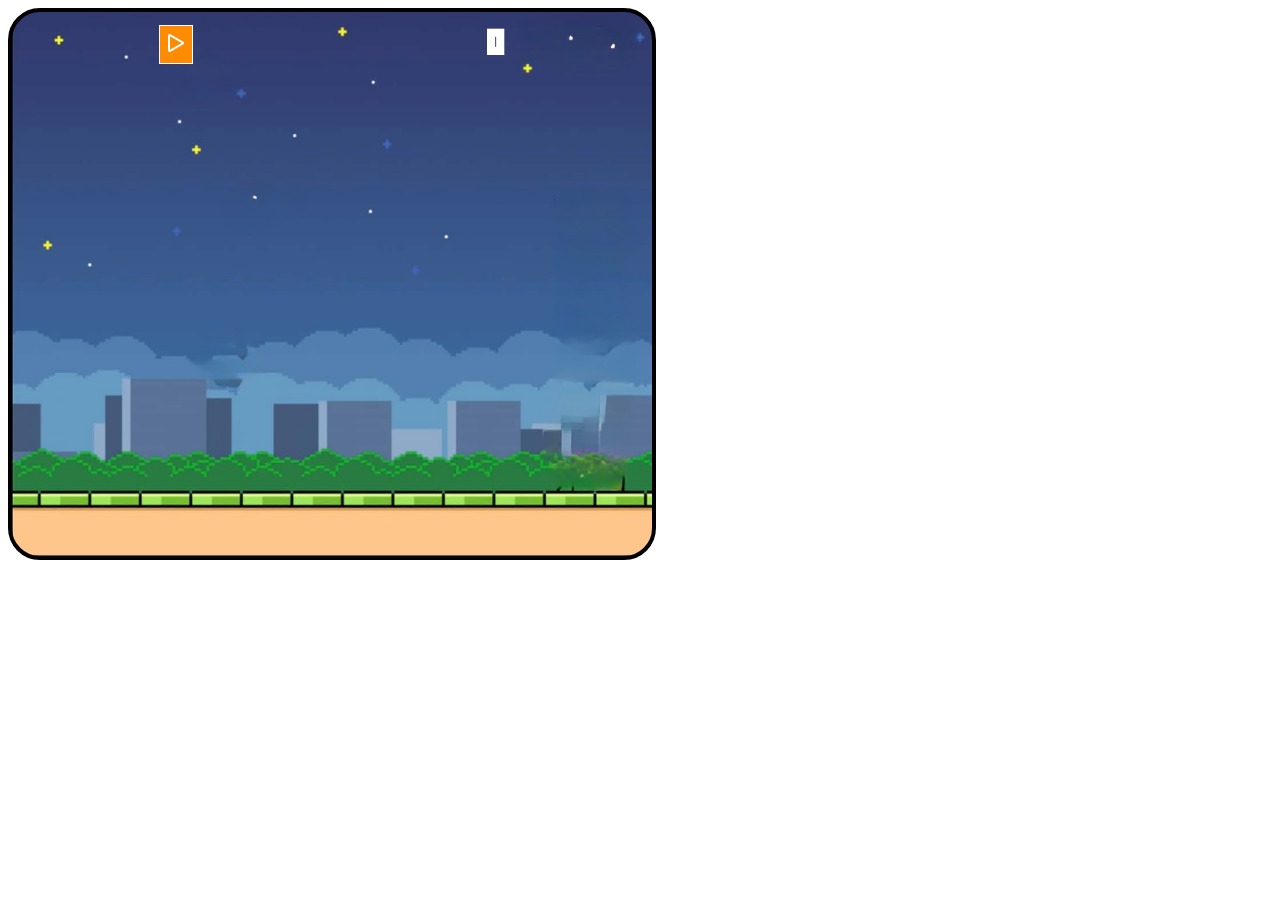
<file: index.html>
<!DOCTYPE html>
<html>
    <head>
        <title>index.htm</title>
        <link rel="stylesheet" href="main.css">
        <link rel="stylesheet" href="https://cdn.jsdelivr.net/npm/bootstrap-icons@1.5.0/font/bootstrap-icons.css">
        <meta charset="utf-8">
        <meta name="viewport" content="width=device-width,initial-scale=1.0">
        <meta name="keywords" content="flappy bird">
    </head>
    <body>
        <div id="hey">
            <!--I was having trouble in this part.If you set an absolute div inside a div.The parent must be 
            position relative to make absolute child relative to its parent-->
            <div class="scoreAndPause">
                <button><i class="bi bi-play"></i></button><!--<i class="bi bi-pause"></i>-->
                <h1 id="score">0</h1>
            </div>
            <main></main>
        </div>
    </body>
    <script src="main.js"></script>
</html>
</file>
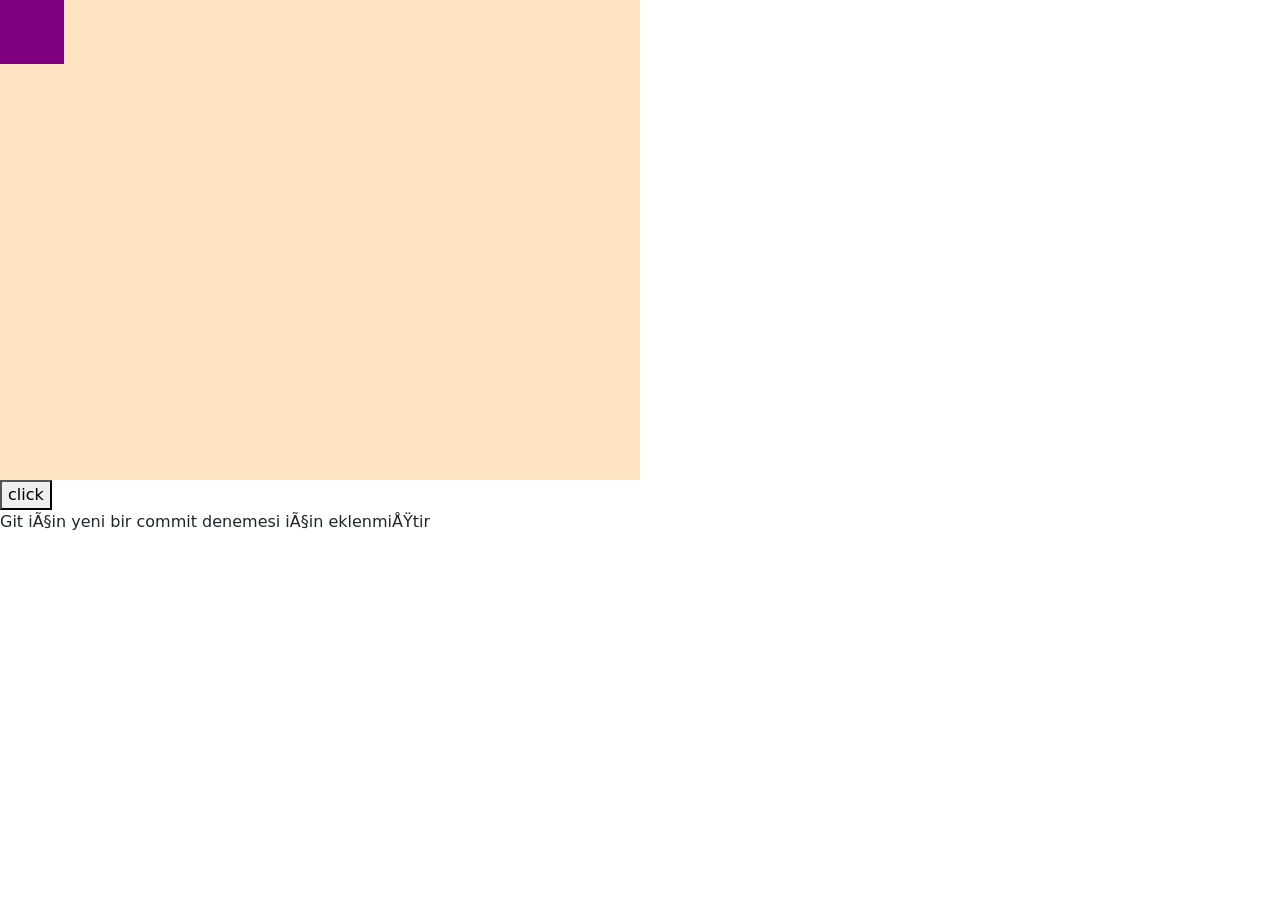
<file: bird_animation.html>
<!DOCTYPE html>
<html>
    <head>
        <link href="https://cdn.jsdelivr.net/npm/bootstrap@5.3.3/dist/css/bootstrap.min.css" rel="stylesheet" integrity="sha384-QWTKZyjpPEjISv5WaRU9OFeRpok6YctnYmDr5pNlyT2bRjXh0JMhjY6hW+ALEwIH" crossorigin="anonymous">
    </head>
    <style>
        :root{
            --x-start:0;
            --x-end:400px;
            --y-start:0;
            --y-end:0;
        }
        @keyframes ani {
            0%{top:var(--x-start)}
            100%{top:var(--x-end)}
        }
        @keyframes ani2{
            
            0%{top:var(--y-start)}
            100%{top:var(--y-end)}
        }
        .mother{
            position: relative;
            width: 40rem;
            height: 30rem;
            background-color: bisque;
            z-index: auto;
        }
        .son {
            position: relative;
            width:4rem;
            height: 4rem;
            background-color: purple;
            animation-name: "ani";
            animation-timing-function: cubic-bezier(0.4,0.1,0.5,1);
            animation-duration: 2s;
            z-index: auto;
        }
        .son2 {
            position: relative;
            width:4rem;
            height: 4rem;
            background-color: black;
            animation-name: "ani2";
            animation-duration: 0.3s;
            animation-timing-function: cubic-bezier(0.4,0.1,0.5,1);
            z-index: auto;
        }
    </style>
    <body>
        <main>
            <div class="mother">
                <div class="son"></div>
            </div>
            <button type="button">click</button>
        </main>
        <div><p>Git için yeni bir commit denemesi için eklenmiştir</p></div>
    </body>
    <script>
        let el=document.querySelector("button")
        let mother=document.querySelector(".mother")
        el.onclick=()=>{
            //önceki moru seç.
            let main=document.querySelector(".son")
            let position=main.getBoundingClientRect();
            //siyah kutuyu olustur ve top left ekle
            let newe=creationRoom("son2")
            mother.appendChild(newe)
            newe.style.top=position.top.toString()+"px";
            newe.style.left=position.left.toString()+"px";
            //siyah kutunun anmasyonunu değistir
            document.documentElement.style.setProperty('--y-start',(pixTo(newe.style.top)).toString()+"px");
            document.documentElement.style.setProperty('--y-end',(pixTo(newe.style.top)-100).toString()+"px");
            //delete mor box
            main.remove()
            setTimeout(()=>{
                //siyah animasyon bitince siyah pozisyonu al ve sil
                let hey=document.querySelector(".son2")
                let pos=hey.getBoundingClientRect();
                hey.remove()
                //tekrar mor oluştur top left ekle
                let newAgain=creationRoom("son");
                newAgain.style.top=pos.top.toString()+"px";
                newAgain.style.left=pos.left.toString()+"px";
                //mor olana animasyonunu söyle
                document.documentElement.style.setProperty('--x-start',newAgain.style.top);
                document.documentElement.style.setProperty('--x-end',(pixTo(newAgain.style.top)+400).toString()+"px");

                mother.appendChild(newAgain)
                let eski=document.querySelector(".son").getBoundingClientRect();
                console.log("son2",pos.top)//
                console.log("son",newAgain.style.top)
                
            },300)
        }
        pixTo=(str)=>{
            return parseInt(str.split("px")[0])
        }
        creationRoom=(clas)=>{
            let ele=document.createElement("div")
            ele.className=clas;
            return ele;
        } 
       
        //this company is built...
    </script>
</html>
</file>
<file: main.css>
:root{
    /*x start end x end setted by
     default at the center;top:150px its the start location of bird*/
    --x-start:150px;
    --x-end:450px;
    --y-start:0;
    --y-end:0;
}
@font-face {
    font-family: "font";
    src:url(flappy-font.ttf);
}
@keyframes ani{
    0%{
        left:100%;
    }
    100%{
        left: -20%;
    }
}
@keyframes ani1 {
    0%{top:var(--x-start);left:20rem}
    100%{top:var(--x-end);left:20rem}
}
@keyframes ani2{
    0%{top:var(--y-start);left:20rem}
    100%{top:var(--y-end);left:20rem}
}
body {
    height: 100dvh;
    font-family: "font";
}
/*MAIN DIV OF GAME*/
#hey {
    border: 0.3rem solid #000;
    width: 40rem;
    height: 34rem;
    position:relative;
    background-image: url("/images/flappybg3.jpg");
    background-size: cover; 
    background-repeat: no-repeat;
    border-radius: 2rem;
    overflow: hidden;
}

/*SCORE AND BUTTON SECTION*/
.scoreAndPause {
    height: 4rem;
    width: 40rem;
    position: absolute;
    display: flex;
    justify-content: space-around;
    align-items: center;
    z-index: 20;
}
button {
    display: block;
    padding: 0;
    border: 0.1rem solid #fff;
    background-color: #ff8c00;
    cursor: pointer;
    color: #fff;
}
i {
    font-size: 2rem;
}
#score {
    color: #fff;
}

/*STYLING PIPES*/
main {
    overflow: hidden;
    width: 40rem;
    height: 30rem;
    display: flex;
    position: absolute;
}
.pipe {
    height: 100%;
    position: relative;
    animation-name:"ani";
    animation-duration: 5s;/*animation duration*/
    animation-timing-function: linear;/*speed curve of an animation like ease linear*/
    animation-iteration-count: infinite; /*number of times animation should be played*/
    display: flex;
    flex-direction: column;
    justify-content: space-between;
}
#top {
    background-image:url("/images/bottompipe.png");
    background-size: cover;/*Scales the image to the smallest possible size to fill the container*/
    width: 4rem;
}
#bottom {
    background-image: url("/images/toppipe.png");
    background-position: bottom;/*sets the starting position of image*/
    background-size: cover;
    width: 4rem;
}

/* STYLING BIRD */
.mother {
    position: relative;
    z-index: 10;
    width: 100%;
    height: 100%;
}
.son {
    background-image: url("images/flappybird.png");
    background-size:cover;/* there ll be no empty space image covers everywhereeee*/
    position: relative;
    width:3rem;
    height: 2rem;
    animation-name: "ani1";
    animation-timing-function: cubic-bezier(0.4,0.1,0.5,1);
    animation-duration: 2.2s;
}
.son2 {
    background-image: url("images/flappybird2.png");
    background-size:cover ;
    position: relative;
    width:3rem;
    height: 2rem;
    animation-name: "ani2";
    animation-duration: 0.2s;
    animation-timing-function: cubic-bezier(0.4,0.1,0.5,1);
}
.piranha {
    width: 4rem;
    height: 2rem;
    background-image: url("piranha-plant.gif");
    background-size: cover;
    z-index: 10000;
}
</file>
